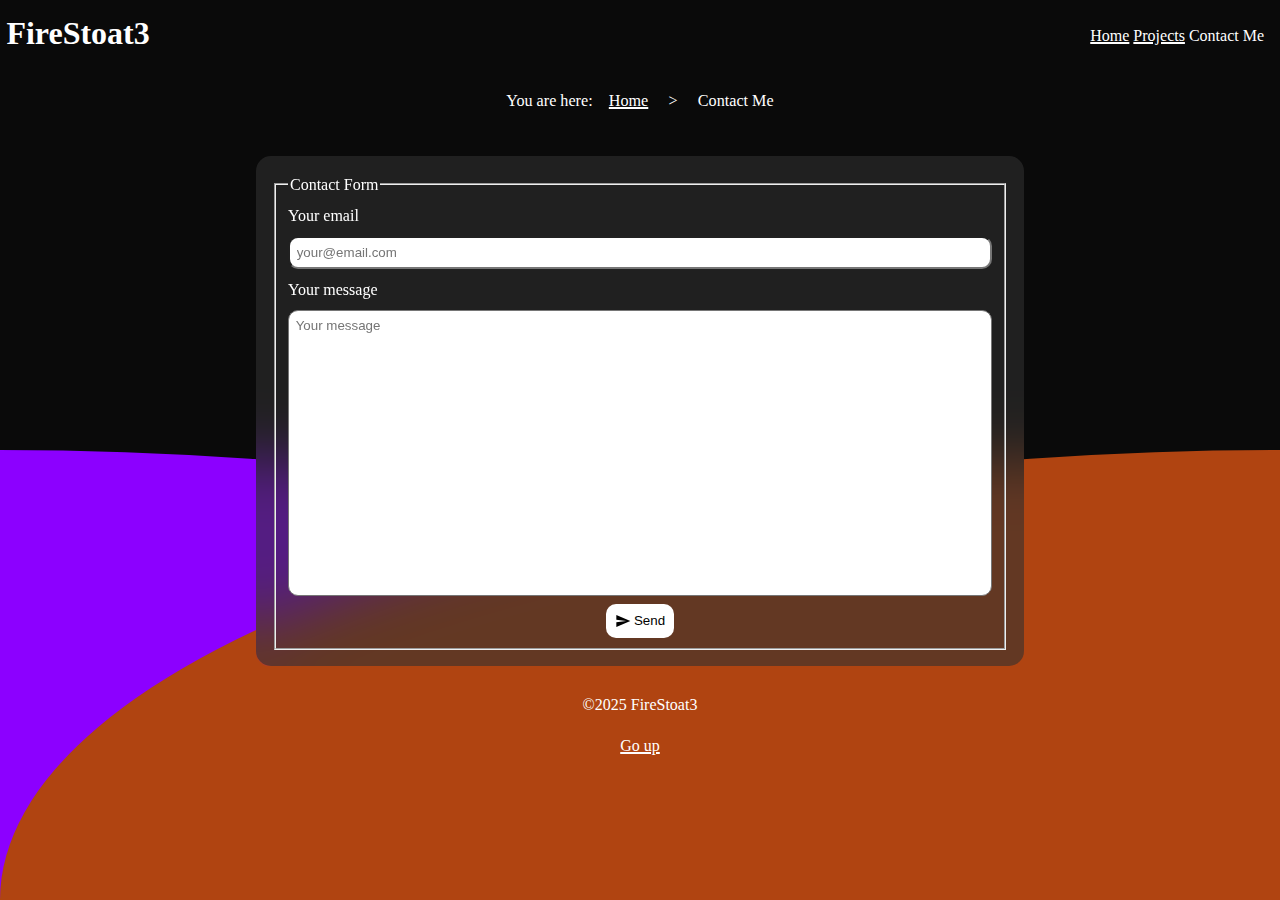
<file: pages/contactme.html>
<!DOCTYPE html>
<html lang="en">
    <head>  
        <meta charset="utf-8">
        <meta http-equiv="X-UA-Compatible" content="IE=edge">
        <title>Projects - FireStoat3</title>
        <meta name="description" content="The official website of FireStoat3">
        <meta name="keywords" content="FireStoat3,projects">
        <meta name="author" content="FireStoat3">
        <meta name="viewport" content="width=device-width, initial-scale=1">
        <link rel="stylesheet" href="../css/style.css">
    </head>
    <body>
        <header>
            <!--<img src="https://avatars.githubusercontent.com/u/161834755?v=4">-->
            <h1>FireStoat3</h1>
            <nav id="menu">
                <ul>
                    <li><a href="../index.html">Home</a></li>
                    <li><a href="./projects.html">Projects</a></li>
                    <li>Contact Me</li>
                </ul>
            </nav>
            <nav id="breadcrumb">
                <p>You are here: </p>
                <ul>
                    <li><a href="../index.html">Home</a></li>
                    <li>></li>
                    <li>Contact Me</li>
                </ul>
            </nav>
        </header>
        <main>
            <form>
                <fieldset>
                    <legend>Contact Form</legend>
                    <input type="email" id="emailInput" required autocomplete="email" placeholder="your@email.com">
                    <label for="emailInput" id="emailInputLabel" name="email">Your email</label>
                    <textarea spellcheck="true" id="textareaInput" required placeholder="Your message"></textarea>
                    <label for="textareaInput" id="textareaInputLabel">Your message</label>
                    <button type="submit">Send</button>
                </fieldset>
            </form>
            <!--<p>This form works thanks to <a href="https://web3forms.com/">Web3forms</a>: once sent, the service will automatically reply your message to me.</p> -->
        </main>
        <footer>
            <p>&copy;2025 FireStoat3</p>
            <a href="#top">Go up</a>
        </footer>
    </body>
</html>
</file>
<file: css/style.css>
:root {
    --first-color: #0A0A0A;
    --secondary-color: #B04411;
    --ternary-color: #8c00ff;
    --home-main-bg-color: #3030309a;
    --link-visited-color: #97FF8A;
    --project-element-color: #ee5d1a49;
    --github-badge-bg-color: #0A0A0A;
}

/*
General setup
*/

html {
    overflow-x: hidden;
    scrollbar-width: thin;
    scrollbar-color: var(--secondary-color) black;
}

html, body {
    margin: 0;
    padding: 0;
    line-height: 1.6em;
}

body {
    position: relative;
    min-height: 100vh;
    min-width: 100vw;
}

a {
    color: white;
    text-decoration-thickness: 0.1em;
    text-decoration-color: white;
}

a:visited {
    text-decoration-color: var(--link-visited-color);
}

main a {
    background-image: url("../img/mdi--link.svg");
    background-repeat: no-repeat;
    background-position-y: center;
    background-origin: padding-box;
    background-size: 1em;
    padding-left: 1.2em;
    overflow-wrap: break-word;
}

/*
Header
*/

header img {
    display: inline-block;
    border-radius: 50%;
    width: 2em;
    vertical-align: middle;
    margin-left: 1em;
}

header h1 {
    display: inline-block;
    vertical-align: middle;
    margin-left: 0.2em;
}

nav#menu {
    float: right;
    line-height: 2.5em;
    margin-right: 1em;
}

nav#menu ul, nav#breadcrumb ul {
    width: fit-content;
    padding: 0;
}

nav#menu li, nav#breadcrumb li{
    display: inline-block;
    list-style-type: none;
}

nav#menu a {
    border-bottom: none;
    text-decoration-color: white;
}

nav#menu a:visited {
    text-decoration-color: var(--link-visited-color);
}

nav#breadcrumb {
    width: 100vw;
    display: flex;
    align-items: center;
    justify-content: center;
    text-align: center;
    font-size: 1.01em;
}

nav#breadcrumb p {
    max-width: fit-content
}

nav#breadcrumb li {
    padding-left: 1em;
}

@media screen and (max-width: 350px){
    nav#menu {
        clear: both;
        padding: 0;
        display: flex;
        justify-content: center;
        margin-top: -2em;
        margin-right: 0;
    }

    header {
        display: flex;
        flex-direction: column;
        align-items: center;
    }

    header img {
        margin-top: 1em;
    }
}

@media screen and (max-width: 268px) {
    nav#breadcrumb {
        flex-direction: column;
        align-items: center;
        justify-content: center;
    }
}

/*
Body
*/

body {
    color: white;
    background-color: var(--first-color);
}

@keyframes wave {
    0% {border-radius: 100% 0% 0% 0%; height: 50%}
    50% {border-radius: 0% 100% 0% 0%; height: 20%}
    100% {border-radius: 100% 0% 0% 0%; height: 50%}
}

@keyframes invertedWave {
    0% {border-radius: 0% 100% 0% 0%; height: 40%}
    50% {border-radius: 100% 0% 0% 0%; height: 65%}
    100% {border-radius: 0% 100% 0% 0%; height: 40%}
}

@keyframes type {
    0% {width: 0%}
    50% {width: 100%}
    100% {width: 0%}
}

@keyframes blinkBorder {
    0% {border-right: none;}
    50% {border-right: 3px solid var(--secondary-color);}
    100% {border-right: none;}
}

p#presentationText{
    text-align: left;
    border-right: 3px solid var(--secondary-color);
    max-width: fit-content;
    animation: type 5s steps(50,end) infinite, blinkBorder 1s linear infinite;
    overflow: hidden;
    white-space: nowrap;
}

body::before {
    content: '';
    display: block;
    position: absolute;
    bottom: 0;
    z-index: -1;
    border-radius: 0 100% 0% 0%;
    width: 100%;
    height: 50%;
    animation-name: invertedWave;
    animation-duration: 15s;
    animation-iteration-count: infinite;
    background-color: var(--ternary-color);
}

body::after {
    content: '';
    display: block;
    position: absolute;
    bottom: 0;
    z-index: -1;
    border-radius: 100% 0% 0% 0%;
    width: 100%;
    height: 50%;
    background-color: var(--secondary-color);
    animation-name: wave;
    animation-duration: 15s;
    animation-iteration-count: infinite;
}

main {
    margin: 5vw;
    padding: 1em;
    background-color: var(--home-main-bg-color);
    border-radius: 15px;
    backdrop-filter: blur(30px);
}

@media screen and (min-width: 696px) {
    main {
        margin: 2vw 20vw 2vw;
    }
}

main:has(dl#mainDl) {
    text-align: center;
}

dl#mainDl {
    text-align: left;
}

dl#mainDl dt {
    font-size: 1.2em;
    font-weight: bold;
}

dl#mainDl dt {
    background-image: url("../img/mdi--hashtag.svg");
    background-repeat: no-repeat;
    background-position-y: center;
    background-origin: padding-box;
    background-size: 1em;
    padding: 1em;
}

ul#projectList {
    display: flex;
    flex-wrap: wrap;
    gap: 1em;
    margin: 0;
}

ul#projectList li {
    flex: 0 0 48%;
    box-sizing: border-box;
    list-style-type: none;
    background-color: var(--project-element-color);
    padding: 1em;
    text-align: center;
    border-radius: 15px;
}
ul#projectList dl {
    text-align: left;
}

ul#projectList dt {
    text-indent: -999em;
    width: 2em;
    height: 2em;
    float: left;
    background-repeat: no-repeat;
}

ul#projectList dd{
    padding-left: 2em;
    margin: 0;
    padding-bottom: 1em;
}

dt.projectDescription {
    background-image: url("../img/mdi--information.svg");
}

dt.projectType {
    background-image: url("../img/mdi--account-group.svg");
}

dt.githubLink {
    background-image: url("../img/mdi--github.svg");
}

dt.projectLink {
    background-image: url("../img/mdi--web.svg");
}

@media screen and (max-width: 1322px){
    ul#projectList {
        display: block;
        padding: 0;
    }

    ul#projectList li{
        margin: 1em;
    }
}

div#githubBadge {
    display: flex;
    align-items: center;
    justify-content: center;
    margin: auto;
    background-color: var(--github-badge-bg-color);
    width: fit-content;
    padding: 0.5em;
    border-radius: 5px;
}

#githubBadgeDivLink {
    background-image: none;
    padding-left: 0;
    text-decoration: none;
    border: none;
}

#githubBadgeDivLink:visited {
    text-decoration: none;
    border: none;
}

div#githubBadge img {
   margin-right: 0.5em;
}

div#githubBadge a {
    background-image: none;
    padding-left: 0;
}

fieldset {
    display: flex;
    flex-direction: column;
    gap: 0.5em;
}

fieldset input, fieldset button, fieldset textarea {
    border-radius: 10px;
}

#emailInputLabel {
    order: 1;
}

#emailInput {
    order: 2;
    padding: 0.5em;
}

#textareaInputLabel {
    order: 3
}

#textareaInput {
    height: 30vh;
    order: 4;
    resize: none;
    text-align: left;
    padding: 0.5em;
    font-family: sans-serif;
}

fieldset button {
    order: 5;
    max-width: 35%;
    align-self: center;
    padding: 0.7em;
    cursor: pointer;
    border: none;
    background-color: white;
    display: inline-flex;
    align-items: center;
}

fieldset button::before {
    content: "";
    display: inline-block;
    width: 16px;
    height: 16px;
    background-image: url('../img/mdi--send.svg');
    background-size: contain;
    background-repeat: no-repeat;
    padding-right: 3px;
}

/*
Footer
*/

footer {
    text-align: center;
}

footer a:visited {
   text-decoration-color: white;
}
</file>
